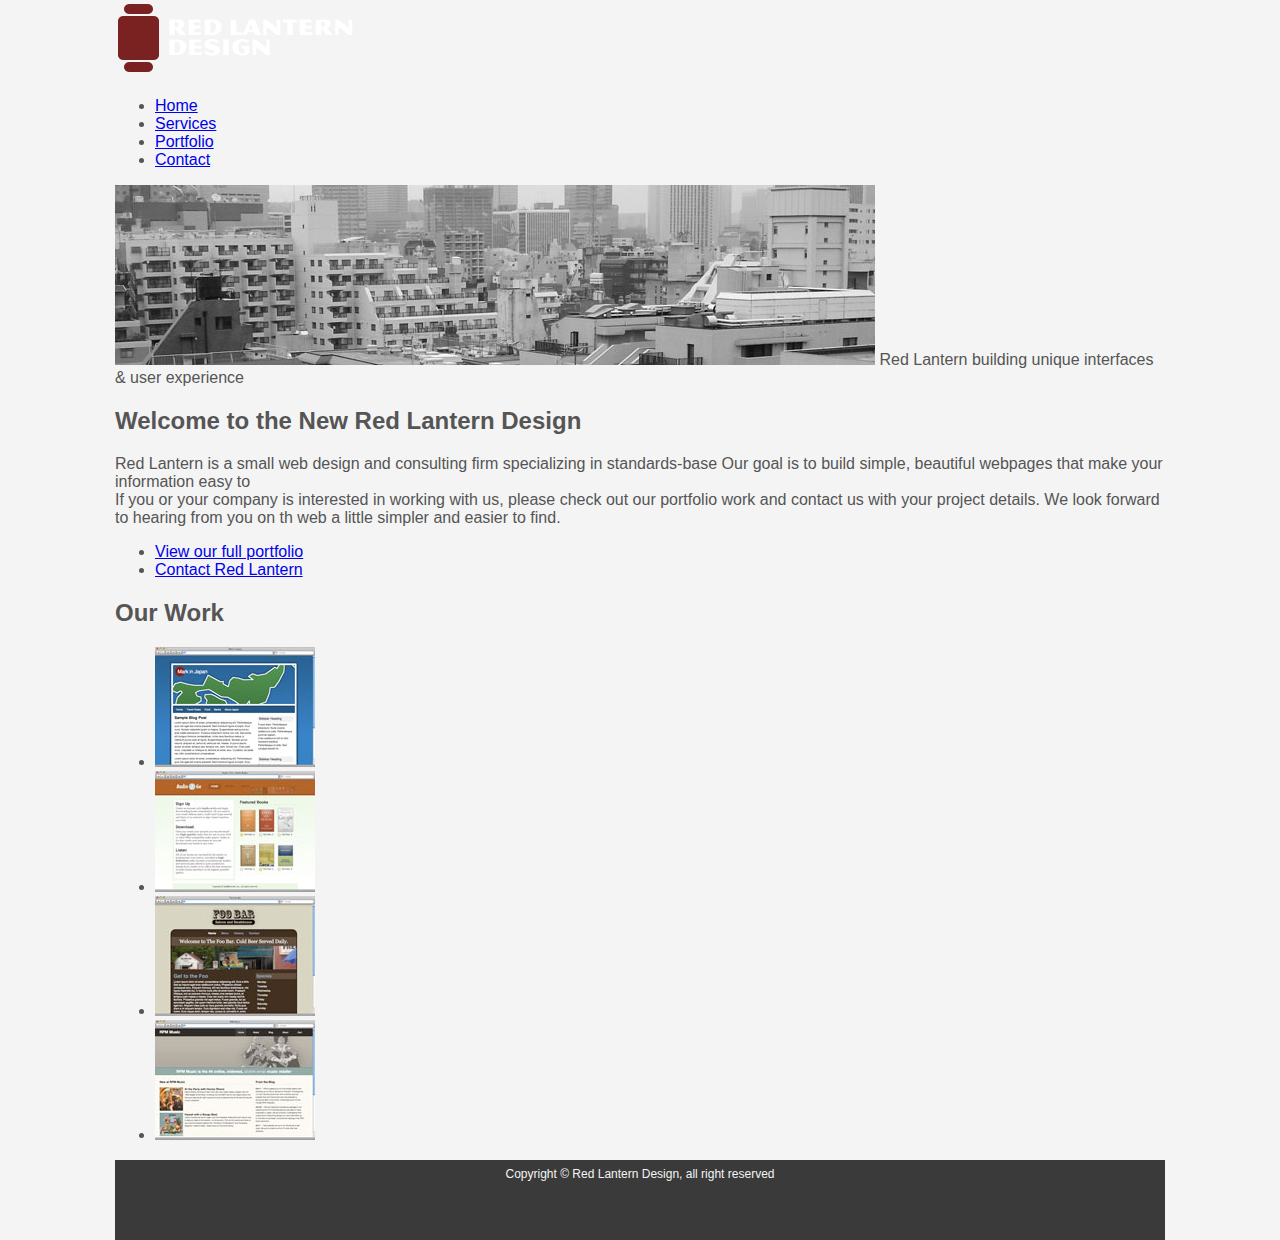
<file: index.html>
<!DOCTYPE html>
<html>

<head>
    <title>Red Lantern Design</title>
    <meta charset="UTF-8">
    <meta name="viewport" content="width=device-width, initial-scale=1.0">
    <meta http-equiv="X-UA-Compatible" content="ie=edge">
    <link rel="stylesheet" href="css/style.css" type="text/css" />
</head>

<body>
    <header id="masthead">
        <hl><img alt="Red Lantern logo" src="images/rl_logo.png" /></hl>
        <ul id="nav">
            <li><a class="active" title="Red Lantern home" href="index.html">Home</a></li>
            <li><a title="Design services" href="services.html">Services</a></li>
            <li><a title="Our work" href="portfolio.html">Portfolio</a></li>
            <li><a title="Contact Red Lantern" href="contact.html">Contact</a></li>
        </ul>
    </header>
    <article id="mainContent">
        <section id="titleBar">
            <img alt="tokyo building" src="images/tokyo.jpg" />
            <hl>Red Lantern building unique interfaces <span class="amp">&amp;</span> user experience
        </section>
        <section id="content">
            <h2>Welcome to the New Red Lantern Design</h2>
            <p>Red Lantern is a small web design and consulting firm specializing in standards-base
                Our goal is to build simple, beautiful webpages that make your information easy to </p>
            <p>If you or your company is interested in working with us, please check out our portfolio
                work and contact us with your project details. We look forward to hearing from you
                on th web a little simpler and easier to find.</p>
            <ul id="link-list">
                <li><a title="View our portfolio" href="#">View our full portfolio</a></li>
                <li><a title="Contact Red Lantern" href="#">Contact Red Lantern</a></li>
            </ul>
        </section>
        <section id="sidebar">
            <h2>Our Work</h2>
            <ul id="port">
                <li><img alt="comp0" src="images/markinjapan.jpg" /></li>
                <li><img alt="comp1" src="images/a2g.jpg" /></li>
                <li><img alt="comp2" src="images/foobar.jpg" /></li>
                <li><img alt="comp3" src="images/rpm.jpg" /></li>
            </ul>
        </section>
    </article>
    <footer id="footer">
        <p>Copyright &copy; Red Lantern Design, all right reserved</p>
    </footer>
</body>
</html>
</file>
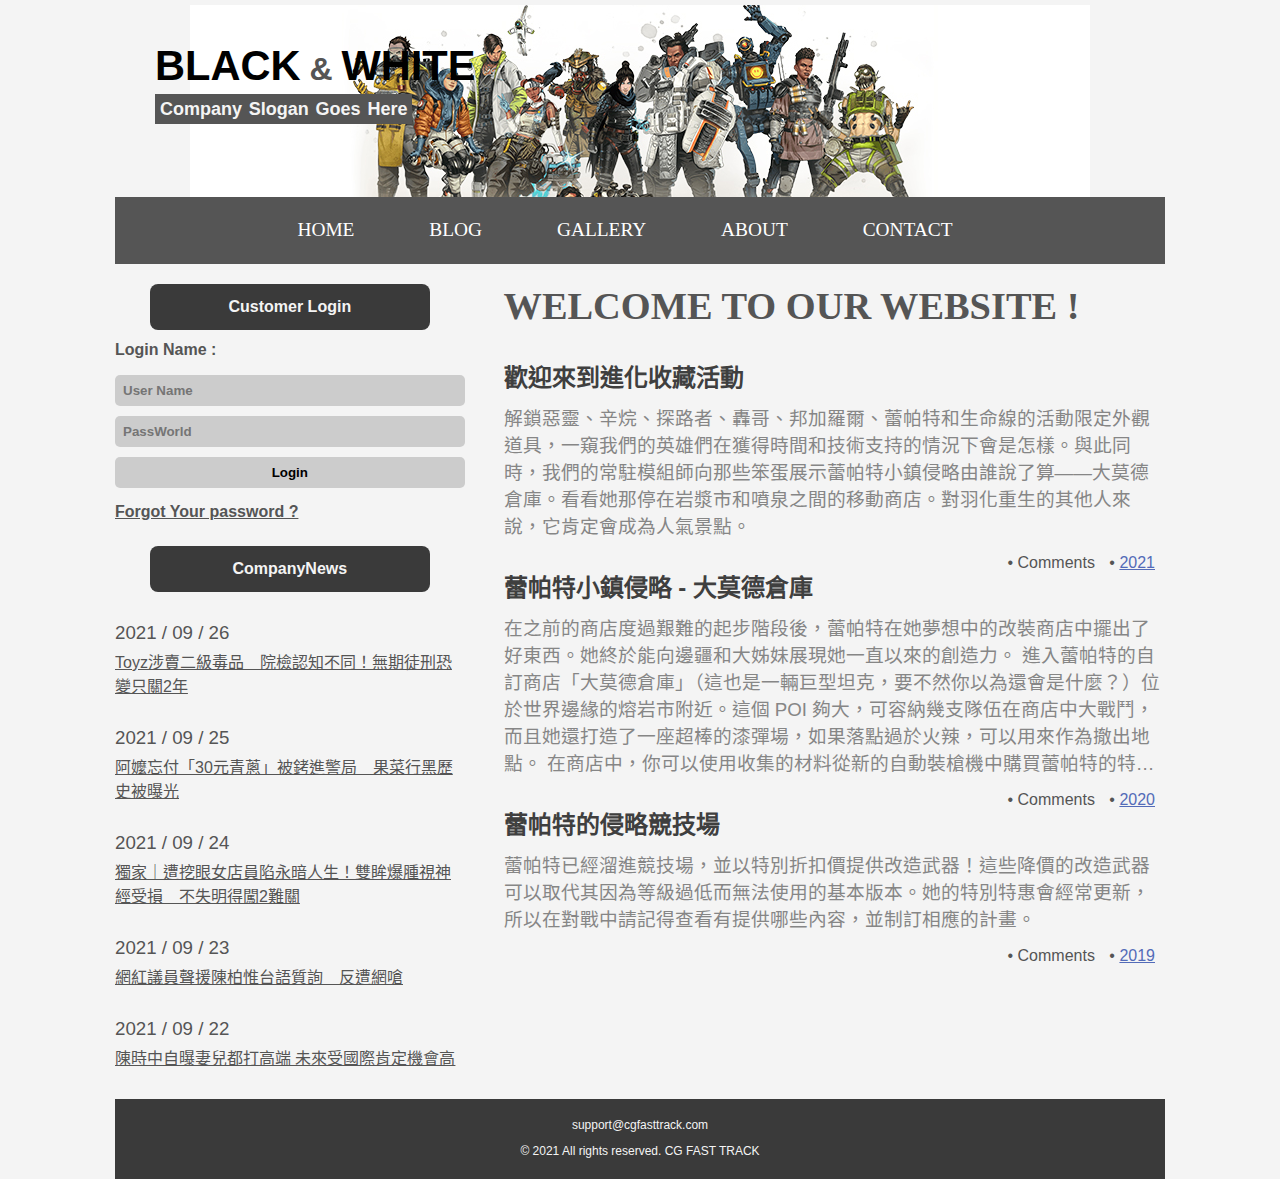
<file: index0930.html>
<!DOCTYPE html>
<html lang="zh-TW">
<head>
    <meta charset="UTF-8">
    <meta http-equiv="X-UA-Compatible" content="IE=edge">
    <meta name="viewport" content="width=device-width, initial-scale=1.0">
    <title>Document</title>
    <link rel="stylesheet" href="css/style.css" type="text/css" />
</head>
<body>

    <div id="main">
        <div id="header">
            <div id="logo">
                <h1><a href="#" id="black">BLACK</a> &amp; <a href="#" id="white">WHITE</a></h1>
                <h2><a href="#" id="metamorph"> Company Slogan Goes Here </a></h2>
            </div>	
        </div>

        <div id="menu">
                <ul>
                    <li><a href="#" title="">HOME</a></li>
                    <li><a href="#" title="">BLOG</a></li>
                    <li><a href="#" title="">GALLERY</a></li>
                    <li><a href="#" title="">ABOUT</a></li>
                    <li><a href="#" title="">CONTACT</a></li>
                </ul>
        </div>
        
    <div id="CustomerLogin">
            <div id="LoginButtom">
                <h1>Customer Login</h1>
            </div>
            <div id="LoginBox">
                <h1>Login Name &#58;</h1>
                <input type="text" placeholder="User Name"><br>
                <input type="password" placeholder="PassWorld"><br>
                <input type="submit" value="Login">
                <div id="Forgot">
                    <h2><a href="" title="">Forgot Your password &#63;</a></h2>
                </div>
            </div>
            <div id="CompanyNews">
                <div id="ComButtom">
                    <h1>CompanyNews</h1>
                </div>
                 <div class="News1">
                    <h3>2021&#32;&#47;&#32;09&#32;&#47;&#32;26</h3>
                    <h4 class="N1ellipsis"><a href="">Toyz涉賣二級毒品　院檢認知不同！無期徒刑恐變只關2年</a></h4>
                 </div>
                 <div class="News2">
                    <h3>2021&#32;&#47;&#32;09&#32;&#47;&#32;25</h3>
                    <h4 class="N2ellipsis"><a href="">阿嬤忘付「30元青蔥」被銬進警局　果菜行黑歷史被曝光</a></h4>
                 </div>
                 <div class="News3">
                    <h3>2021&#32;&#47;&#32;09&#32;&#47;&#32;24</h3>
                    <h4 class="N3ellipsis"><a href="">獨家｜遭挖眼女店員陷永暗人生！雙眸爆腫視神經受損　不失明得闖2難關</a></h4>
                 </div>
                 <div class="News4">
                    <h3>2021&#32;&#47;&#32;09&#32;&#47;&#32;23</h3>
                    <h4 class="N4ellipsis"><a href="">網紅議員聲援陳柏惟台語質詢　反遭網嗆</a></h4>
                 </div>
                 <div class="News5">
                    <h3>2021&#32;&#47;&#32;09&#32;&#47;&#32;22</h3>
                    <h4 class="N5ellipsis"><a href="">陳時中自曝妻兒都打高端 未來受國際肯定機會高</a></h4>
                 </div>
            </div>
            
    </div>

    <div id="RightZone">
        <div id="HelloWorld">
            <H1>WELCOME TO OUR WEBSITE &#33;</H1>
        </div>
        <div id="Article01">
            <h2>歡迎來到進化收藏活動</h2>
            <h3 class="A1ellipsis">解鎖惡靈、辛烷、探路者、轟哥、邦加羅爾、蕾帕特和生命線的活動限定外觀道具，一窺我們的英雄們在獲得時間和技術支持的情況下會是怎樣。與此同時，我們的常駐模組師向那些笨蛋展示蕾帕特小鎮侵略由誰說了算——大莫德倉庫。看看她那停在岩漿市和噴泉之間的移動商店。對羽化重生的其他人來說，它肯定會成為人氣景點。  </h3>
            <div id="Menu02">
                <ul>
                <li>Comments</li>
                <li><a href="#" title="">2021</a></li>
            </ul>
            </div>
        </div>
        <div id="Article02">
            <h2>蕾帕特小鎮侵略 - 大莫德倉庫</h2>
            <h3 class="A2ellipsis">在之前的商店度過艱難的起步階段後，蕾帕特在她夢想中的改裝商店中擺出了好東西。她終於能向邊疆和大姊妹展現她一直以來的創造力。

                進入蕾帕特的自訂商店「大莫德倉庫」（這也是一輛巨型坦克，要不然你以為還會是什麼？）位於世界邊緣的熔岩市附近。這個 POI 夠大，可容納幾支隊伍在商店中大戰鬥，而且她還打造了一座超棒的漆彈場，如果落點過於火辣，可以用來作為撤出地點。
                
                在商店中，你可以使用收集的材料從新的自動裝槍機中購買蕾帕特的特製漆彈武器。這些槍枝價格不便宜，但能提供不同等級的全套裝備。如果玩家的武器不能如其預期一樣升級，在遊戲中段可以在這裡更換武器。
                
                如往常一樣，請留意四週散落的額外背景故事。蕾帕特的商店又營業了！</h3>
            <div id="Menu02">
                <ul>
                <li>Comments</li>
                <li><a href="#" title="">2020</a></li>
            </ul>
            </div>
        </div>

        <div id="Article03">
            <h2>蕾帕特的侵略競技場</h2>
            <h3 class="A3ellipsis">蕾帕特已經溜進競技場，並以特別折扣價提供改造武器！這些降價的改造武器可以取代其因為等級過低而無法使用的基本版本。她的特別特惠會經常更新，所以在對戰中請記得查看有提供哪些內容，並制訂相應的計畫。</h3>
            <div id="Menu02">
                <ul>
                <li>Comments</li>
                <li><a href="#" title="">2019</a></li>
            </ul>
            </div>
        </div>
    </div>
    
   <footer>
       <p></p>
       <p>support@cgfasttrack.com</p>
       <p>© 2021 All rights reserved. CG FAST TRACK</p>
   </footer>
    
</body>
</html>
</file>
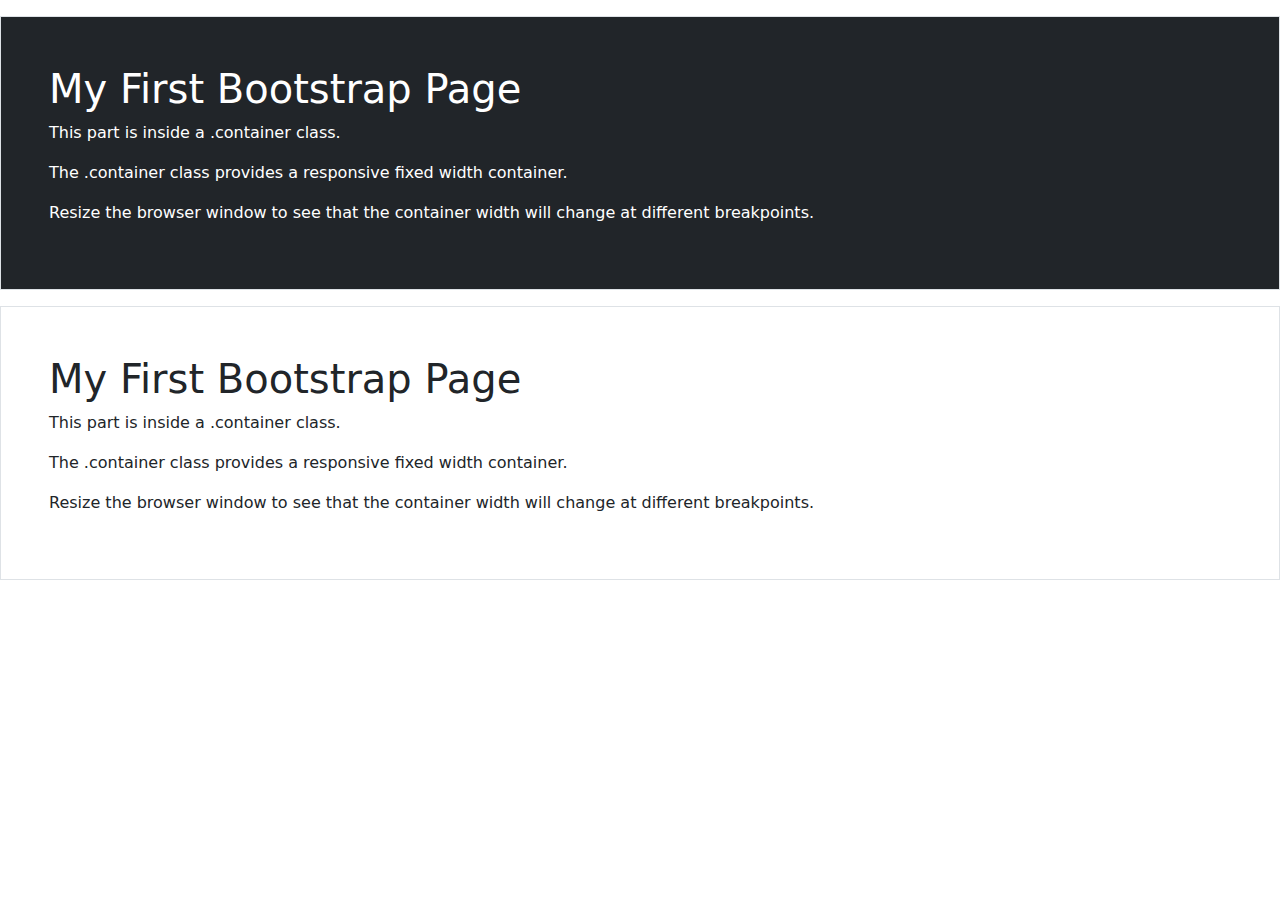
<file: 1015/firstexample.html>
<!DOCTYPE html>
<html>
<head>
  <title>Bootstrap Example</title>
  <meta charset="utf-8">
  <meta name="viewport" content="width=device-width, initial-scale=1">
  <link href="https://cdn.jsdelivr.net/npm/bootstrap@5.1.1/dist/css/bootstrap.min.css" rel="stylesheet">
  <script src="https://cdn.jsdelivr.net/npm/bootstrap@5.1.1/dist/js/bootstrap.bundle.min.js"></script>
</head>
<body>
  
<div class="container-fluid p-5 my-3 border bg-dark text-white">
  <h1>My First Bootstrap Page</h1>
  <p>This part is inside a .container class.</p>
  <p>The .container class provides a responsive fixed width container.</p>
  <p>Resize the browser window to see that the container width will change at different breakpoints.</p>
</div>
<div class="container-fluid p-5 my-3 border bg-white text-dark">
    <h1>My First Bootstrap Page</h1>
    <p>This part is inside a .container class.</p>
    <p>The .container class provides a responsive fixed width container.</p>
    <p>Resize the browser window to see that the container width will change at different breakpoints.</p>
  </div>

</body>
</html>
</file>
<file: css/style.css>
body {
    width: 1050px ;
    margin: auto;
    color: #555555;   
    letter-spacing: normal;
    background-color: #f4f4f4;
    font-family:Arial, Helvetica, sans-serif;
    font-size: 1em;
    font-weight: normal;
}
h3,h4,p{
    margin: 0;
    font-weight: normal;
}
#main { 
    background-image: url('../images/apex.jpg') ;
    background-repeat: no-repeat;
    background-position: center;
}

#header {
    padding-top:3.5% ;
    padding-left:40px;
    padding-bottom:60px;
}

#logo {
   line-height: 1em;
   
}
#black {
    color: #000000;
    text-decoration: none;
    font-size: 1.3em;
}

#white {
    color:black;
    text-decoration: none;
    font-size: 1.3em;
}

#metamorph {
    font-size: 18px ;
    word-spacing: 0.1em    ;
    padding-left:5px;
    padding-right:5px;
    padding-top: 5px;
    padding-bottom: 5px;
    background-color: #555555;
    color: #f4f4f4;
    text-decoration: none;
}



#menu {
    width: auto ;
    margin: 0px 0px 0px 0px  ; 
    padding:5px 0px 5px 0px ;
    text-align: center;
    font-size:1.1em;
    background-color: #555555;
    list-style-type: none;
}

#menu li {
    display: inline-block ;
    margin: 0px 70px 0px 0px  ;
}

#menu a {
    text-decoration: none;
    font-family: Cambria, Cochin, Georgia, Times, 'Times New Roman', serif;
    color: #ffffff;
    font-size: 1.1em;
}

a:hover {
    color: #bdbdbd;
}

#CustomerLogin {
    margin: 20px 0px 0px 0px  ; 
    float: left;
    width: 33.3%;
    
}

#LoginButtom {
    font-size: 0.5em;
    text-align:center;
    width: 80%;
    border-radius:8px ; /* 圓角 */
    margin: auto;
    padding: 1% 0px 1% 0px;
    background-color: #3a3a3a;
    color: #f4f4f4;
}

#LoginBox { 
    margin: 10px 0px 0px 0px;
    font-size: 0.5em;
}

input[type="text"]{
    margin: 5px auto; 
    width:100%;
    padding:8px;
    font-weight: bold;
    background:#ccc;
    border:0 none;   /* 邊框 */
    -webkit-border-radius: 5px; /* 針對瀏覽器的圓角效果 */
    cursor:pointer;  /* 游標效果 */
    border-radius:5px;   /* 圓角 */
    -moz-box-sizing:border-box; /* 針對瀏覽器顯示大小不一修正 */
    -webkit-box-sizing:border-box;
    box-sizing:border-box;
}

input[type="password"]{
    margin: 5px auto; 
    width: 100%;
    padding:8px;
    font-weight: bold;
    background:#ccc;
    border:0 none;   /* 邊框 */
    -webkit-border-radius: 5px; /* 針對瀏覽器的圓角效果 */
    cursor:pointer;  /* 游標效果 */
    border-radius:5px;   /* 圓角 */
    -moz-box-sizing:border-box;/* 針對瀏覽器顯示大小不一修正 */
    -webkit-box-sizing:border-box;
    box-sizing:border-box;
}


input[type="submit"]{
    margin:  5px auto; 
    width:100%;
    padding:8px; 
    font-weight: bold;
    background:#ccc;
    border:0 none;   /* 邊框的效果 */
    -webkit-border-radius: 5px; /* 針對瀏覽器的圓角效果 */
    cursor:pointer;  /* 游標效果 */
    border-radius:5px;   /* 圓角 */
    -moz-box-sizing:border-box;/* 針對瀏覽器顯示大小不一修正 */
    -webkit-box-sizing:border-box;
    box-sizing:border-box;
}

input:hover[type="submit"]  {
    background: #7a7a7a; /* 滑鼠移到上面的效果 */
}

#Forgot a {
    font-size: 12pt;
    color: #555555;
    margin: 0px 0px 10px 0px;
}

#Forgot:hover a {
    color: #c03d3d;
}

#CompanyNews {
    margin: 25px 0px 0px 0px ; 
    
}

#ComButtom {
    font-size: 0.5em;
    text-align:center;
    width: 80%;
    border-radius:8px ; /* 圓角 */
    margin: 20px auto;
    padding: 1% 0px 1% 0px;
    background-color: #3a3a3a;
    color: #f4f4f4;
}

.News1{
    width: 100%;
    margin: 30px auto;
    color: #555555;
}
.News1 h3,.News1 h4 {
    margin: 0px 0 5px 0 ;
}
.News1 a{
    color: #555555;
    margin: 0 0 10px 0;
    text-decoration: underline; /* 超連結底線 */
}
.N1ellipsis { /* 文字超過隱藏 */
    overflow:hidden; 
    white-space: nowrap;
    text-overflow: ellipsis;
    display: -webkit-box;
    -webkit-box-orient: vertical;
    white-space: normal;
    }
.N1ellipsis :hover{
    color: #c03d3d;
}

    .News2{
        width: 100%;
        margin: 30px auto;
        color: #555555;
    }
    .News2 h3,.News1 h4 {
        margin: 0px 0 5px 0 ;
    }
    .News2 a{
        color: #555555;
        margin: 0 0 10px 0;
        text-decoration: underline; /* 超連結底線 */
    }
    .N2ellipsis { /* 文字超過隱藏 */
        overflow:hidden; 
        white-space: nowrap;
        text-overflow: ellipsis;
        display: -webkit-box;
        -webkit-line-clamp: 2;/* 文字超過行數設定 */
        -webkit-box-orient: vertical;
        white-space: normal;
        }
        .N2ellipsis :hover{
            color: #c03d3d;
        }
        .News3{
            width: 100%;
            margin: 30px auto;
            color: #555555;
        }
        .News3 h3,.News1 h4 {
            margin: 0px 0 5px 0 ;
        }
        .News3 a{
            color: #555555;
            margin: 0 0 10px 0;
            text-decoration: underline; /* 超連結底線 */
        }
        .N3ellipsis { /* 文字超過隱藏 */
            overflow:hidden; 
            white-space: nowrap;
            text-overflow: ellipsis;
            display: -webkit-box;
            -webkit-line-clamp: 3;/* 文字超過行數設定 */
            -webkit-box-orient: vertical;
            white-space: normal;
        }
        .N3ellipsis :hover{
                color: #c03d3d;
            }
            .News4{
                width: 100%;
                margin: 30px auto;
                color: #555555;
            }
            .News4 h3,.News1 h4 {
                margin: 0px 0 5px 0 ;
            }
            .News4 a{
                color: #555555;
                margin: 0 0 10px 0;
                text-decoration: underline; /* 超連結底線 */
            }
            .N4ellipsis { /* 文字超過隱藏 */
                overflow:hidden; 
                white-space: nowrap;
                text-overflow: ellipsis;
                display: -webkit-box;
                -webkit-line-clamp: 3;/* 文字超過行數設定 */
                -webkit-box-orient: vertical;
                white-space: normal;
                }
            .N4ellipsis :hover{
                    color: #c03d3d;
            }
             .News5{
                 width: 100%;
                 margin: 30px auto;
                 color: #555555;
             }
             .News5 h3,.News1 h4 {
                    margin: 0px 0 5px 0 ;
                }
                .News5 a{
                 color: #555555;
                 margin: 0 0 10px 0;
                 text-decoration: underline; /* 超連結底線 */
             }
                .N5ellipsis { /* 文字超過隱藏 */
                    overflow:hidden; 
                 white-space: nowrap;
                 text-overflow: ellipsis;
                    display: -webkit-box;
                    -webkit-line-clamp: 3;/* 文字超過行數設定 */
                    -webkit-box-orient: vertical;
                    white-space: normal;
                    }
                .N5ellipsis :hover{
                        color: #c03d3d;
                    }               

/* left */

#RightZone{
    margin: 20px 0px 0px 0px  ; 
    float: right;
    width: 63%;
}

#RightZone h1 ,#RightZone h2, #RightZone h3, #RightZone p { 
    margin: 0 ;
}

#HelloWorld {
    font-family: Cambria, Cochin, Georgia, Times, 'Times New Roman', serif;
    font-size: 1.2em;
    margin: 0px 0px 20px 0px  ; 
}

    #Article01{
     width: 100%;
     margin: 30px auto;
     color: #555555;
    }
    #Article01 h2 {
        color: #3f3f3f;
        margin: 0 0 10px 0;
    }
    .A1ellipsis {
        overflow:hidden; 
        white-space: nowrap;
        text-overflow: ellipsis;
        display: -webkit-box;
        -webkit-line-clamp: 6;/* 文字超過行數設定 */
        -webkit-box-orient: vertical;
        white-space: normal;
        color: #868686;
        margin: 0 0 10px 0;
    }
    
    #Menu02 {
        
        float: right;
        width: auto ;
        margin: 0px 0px 0px 0px ; 
        font-size:1em;
    }
    #Menu02 li:before{
        content:"• ";
    }
    #Menu02 a{
        color:  #536bb8;
    }
    #Article01 li{
        display: inline-block;
        margin: 0px 10px 0px 0px  ;
    }

    #Article02{
        width: 100%;
        margin: 30px auto;
        color: #555555;
       }
       #Article02 h2 {
           color: #3f3f3f;
           margin: 0 0 10px 0;
       }
       .A2ellipsis {
           overflow:hidden; 
           white-space: nowrap;
           text-overflow: ellipsis;
           display: -webkit-box;
           -webkit-line-clamp: 6;/* 文字超過行數設定 */
           -webkit-box-orient: vertical;
           white-space: normal;
           color: #868686;
           margin: 0 0 10px 0;
       }
       
       #Article02 li{
           display: inline-block;
           margin: 0px 10px 0px 0px  ;
       }
    
       #Article03{
        width: 100%;
        margin: 30px auto;
        color: #555555;
       }
       #Article03 h2 {
           color: #3f3f3f;
           margin: 0 0 10px 0;
       }
       .A3ellipsis {
           overflow:hidden; 
           white-space: nowrap;
           text-overflow: ellipsis;
           display: -webkit-box;
           -webkit-line-clamp: 6;/* 文字超過行數設定 */
           -webkit-box-orient: vertical;
           white-space: normal;
           color: #868686;
           margin: 0 0 10px 0;
       }
       
       #Article03 li{
           display: inline-block;
           margin: 0px 10px 0px 0px  ;
       }


footer{
    float:right;
    background-color: #3a3a3a;
    height: 80px;
    width: 100%;
    margin: 0;
    text-align: center;
   
    
}

footer p {
    font-size:12px;
    margin: 2px 0 0 0 ;
    padding:5px 0 ;
    color: #f4f4f4
    }
</file>
